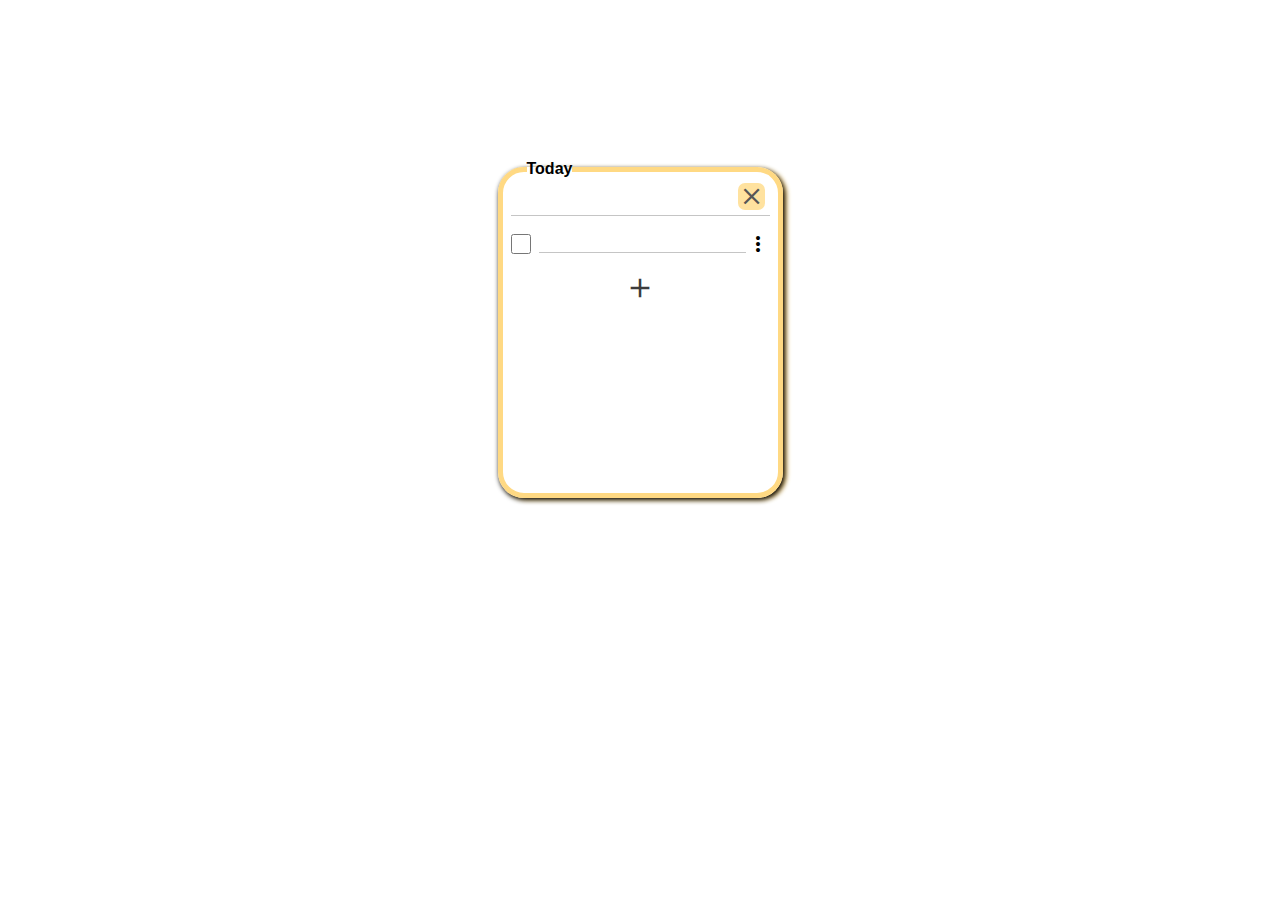
<file: componet/index.html>
<!DOCTYPE html>
<html lang="en">

<head>
    <meta charset="UTF-8">
    <meta http-equiv="X-UA-Compatible" content="IE=edge">
    <meta name="viewport" content="width=device-width, initial-scale=1.0">
    <title>Document</title>
    <link rel="stylesheet" href="style.css">
    <link rel="stylesheet"
        href="https://fonts.googleapis.com/css2?family=Material+Symbols+Outlined:opsz,wght,FILL,GRAD@20..48,100..700,0..1,-50..200" />
</head>

<body>
    <fieldset class="task-box" id="task-box">

        <legend id="title-task">Today</legend>
        <div class="close-icon-box">
            <span style="font-size: 1.7rem;" class="close material-symbols-outlined">
                close
            </span>
        </div>
        <hr>

        <div class="task" id="task">
            <section class="display">
                <input type="checkbox" class="task-check">
                <input type="text" id="task-name">
            </section>
            <span class="material-symbols-outlined option" id="option">
                more_vert
            </span>
            <div class="optionBox" id="optionBox">
                <span class="material-symbols-outlined">
                    push_pin
                </span>
                <span class="material-symbols-outlined">
                    border_color
                </span>
                <span class="material-symbols-outlined">
                    delete
                </span>
            </div>
        </div>


        <div class="add-box" id="add-box">
            <span id="addBtn" style="font-size: 2rem;" class="add material-symbols-outlined">
                add
            </span>
        </div>
    </fieldset>
    <script src="addTask.js"></script>
</body>

</html>
</file>
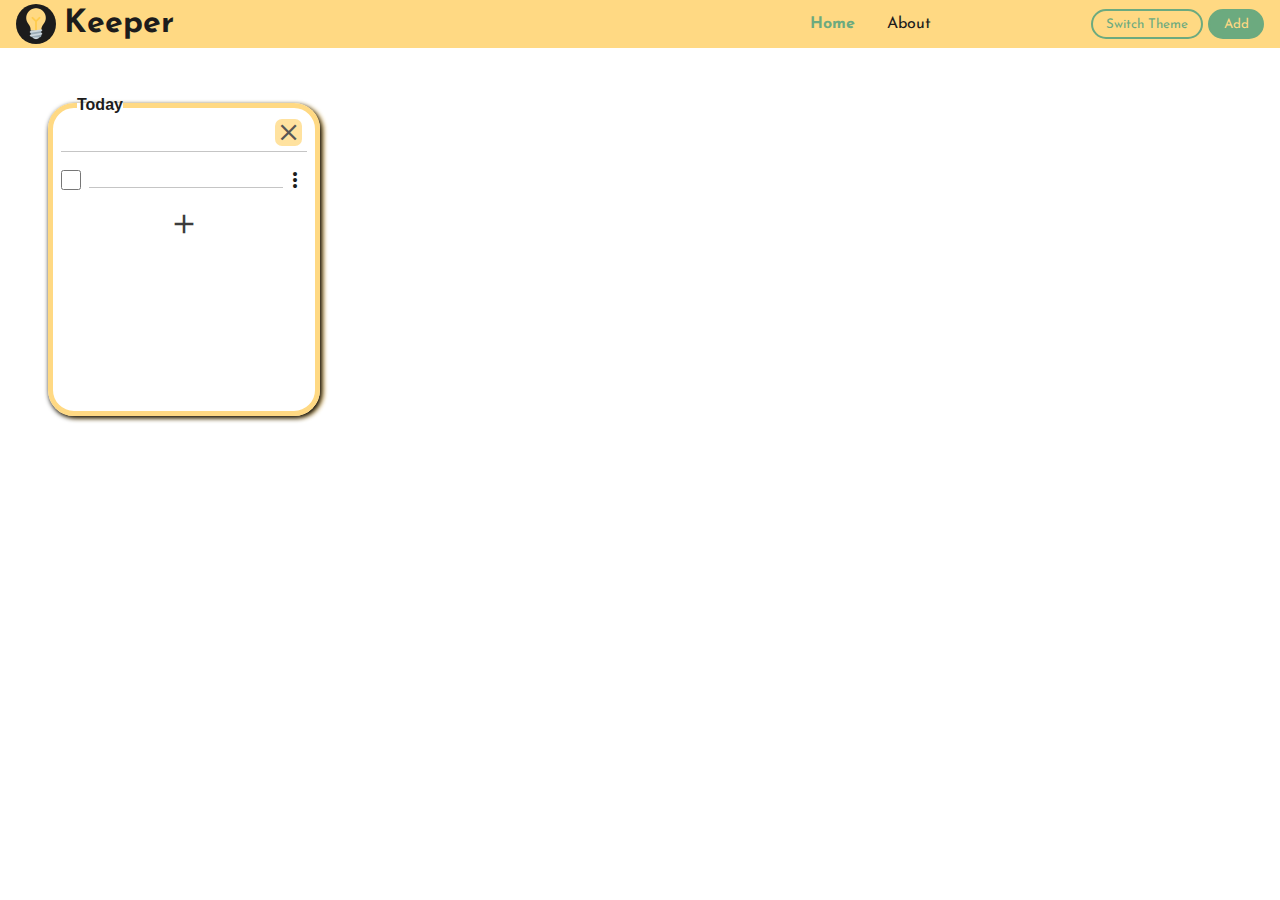
<file: keeper 2.0/index.html>
<!DOCTYPE html>
<html lang="en">

<head>
    <meta charset="UTF-8" />
    <meta http-equiv="X-UA-Compatible" content="IE=edge" />
    <meta name="viewport" content="width=device-width, initial-scale=1.0" />
    <link rel="shortcut icon" href="icon/favicon.ico" type="image/x-icon" />
    <link rel="stylesheet"
        href="https://fonts.googleapis.com/css2?family=Material+Symbols+Outlined:opsz,wght,FILL,GRAD@48,400,0,0" />
    <link rel="stylesheet" href="css/main.css" />
    <link rel="stylesheet" href="css/style.css">
    <title>Keeper</title>
</head>

<body>
    <nav class="nav_bar">
        <div class="left_nav">
            <img src="icon/favicon-32x32.png" alt="Logo" />
            <h1><a href="/">Keeper</a></h1>
        </div>
        <div class="wrap">
            <div class="center_nav">
                <ul>
                    <li class="active_nav"><a href="/">home</a></li>
                    <li><a href="about.html">about</a></li>
                </ul>
            </div>
            <div class="nav_right">
                <button class="nav_theme_toggle">Switch Theme</button>
                <button class="nav_add_btn" id="nav_add_btn">Add</button>
                <button class="close-menu-btn mobile-only material-symbols-outlined">close</button>
            </div>
        </div>
        <button class="mobile-only menu-btn material-symbols-outlined">menu</ on>
    </nav>
<div class="conainter" id="conainter">

</div>
    <fieldset class="task-box" id="task-box">
        <legend id="title-task">Today</legend>
        <div class="close-icon-box">
            <span style="font-size: 1.7rem;" class="close material-symbols-outlined">
                close
            </span>
        </div>
        <hr>
        <div class="task" id="task">
            <section class="display">
                <input type="checkbox" class="task-check">
                <input type="text" id="task-name">
            </section>
            <span class="material-symbols-outlined option" id="option">
                more_vert
            </span>
            <div class="optionBox" id="optionBox">
                <span class="material-symbols-outlined">
                    push_pin
                </span>
                <span class="material-symbols-outlined">
                    border_color
                </span>
                <span class="material-symbols-outlined">
                    delete
                </span>
            </div>
        </div>
        <div class="add-box" id="add-box">
            <span id="addBtn" style="font-size: 2rem;" class="add material-symbols-outlined">
                add
            </span>
        </div>
    </fieldset>
    <script src="js/addTask.js"></script>
</body>

</html>
</file>
<file: componet/style.css>
* {
  margin: 0;
  padding: 0;
}
body {
  display: flex;
  align-items: center;
  justify-content: center;
}
:root {
  --yello: rgba(255, 217, 131, 1);
  --light-yellow: rgb(255, 226, 159);
  --light-grey: #c5c5c5;
}
.display{
    display: flex;
    align-items: center;
}
.task-box {
  margin-top: 10rem;
  height: 20rem;
  width: 15rem;
  border: 5px var(--yello) solid;
  border-radius: 26px;
  padding: 0.5rem;
  padding-top: 0rem;
  box-shadow: 1.5px 2px 5px black, 4px 2px 5px var(--yello);
  position: relative;
}
legend {
  font-weight: 900;
  font-family: Arial, Helvetica, sans-serif;
  margin-left: 1rem;
}
hr {
  background-color: #c5c5c5;
  border: none;
  height: 1px;
}
.close-icon-box{
  display: flex;
  justify-content: flex-end;
}
.close{
  background-color: var(--light-yellow);
  border-radius: 7px;
  margin: 0.3rem;
  color: #565656;
}
.task{
    display: flex;
    justify-content: space-between;
    align-items: center;
    margin-top: 1rem;
    font-family: Arial, Helvetica, sans-serif;
    position: relative;
}
.task:hover{
    padding-bottom:4px ;
    border-bottom: 1px solid #c5c5c5;
}
#task-name{
    font-size: 1rem;
    border: none;
    border-bottom:1px solid var(--light-grey) ;
}
#task-name:focus {
    outline: none;
  }
input[type="checkbox"]{
  width: 1.25rem;
  height: 1.25rem;
  border: 1px solid hsl(0, 0%, 85%);
  border-radius: 1px; 
  margin-right: 0.5rem;
}
.add-box{
margin:1rem;
display: flex;
align-items: center;
justify-content: center;
}
.add{
    bottom: 10;
    color: #3c3c3c;
}
.material-symbols-outlined:active{
   transform: translateY(2px);
   transition: .2s;
}
.material-symbols-outlined{
    cursor: pointer;
}
.optionBox{
    display: flex;
    position: absolute;
    left: 100;
    background-color: rgba(255, 226, 159, 0.555);
    justify-content: space-around;
    width: 7rem;
    padding: .3rem;
    border-radius: 6px;
    left: 45%;
    bottom: 90%;
    opacity: 0;
}
.optionBox span{
    color: rgb(53, 53, 53);
    border: 1px solid black;
  
}
.optionBox span:hover .optionBox{
    opacity: 1;
}
</file>
<file: keeper 2.0/css/main.css>
@import url("https://fonts.googleapis.com/css2?family=Josefin+Sans:ital,wght@0,100;0,200;0,300;0,400;0,500;0,600;0,700;1,100;1,200;1,300;1,400;1,500;1,600;1,700&display=swap");
:root {
  --clr-1: #ffffff;
  --clr-2: #ffd983;
  --clr-3: #1c1c1c;
  --clr-4: #6caa7f;
  --clr-5: #cccccc;
  --clr-6: #2c2c2c;
}

*,
*::after,
*::before {
  margin: 0;
  padding: 0;
  box-sizing: border-box;
  font-family: "Josefin Sans", sans-serif;
  color: var(--clr-3);
  transition: background-color 100ms ease-out;
}

html {
  scroll-behavior: smooth;
}

body {
  overflow-x: hidden;
  height: 100%;
  width: 100%;
}

::-webkit-scrollbar {
  width: 4px;
  margin: 0;
}

::-webkit-scrollbar-track {
  background-color: var(--clr-4);
}

::-webkit-scrollbar-thumb {
  background-color: var(--clr-2);
  border-radius: 1rem;
  border: 1px solid var(--clr-4);
}

button,
a {
  cursor: pointer;
}

button {
  text-transform: capitalize;
}

a {
  text-decoration: none;
}

input {
  outline: none;
}

ul {
  list-style: none;
}

.active_nav a {
  color: var(--clr-4);
  font-weight: bold;
}
@media (max-width: 700px) {
  .active_nav a {
    text-decoration: underline;
  }
}

.mobile-only {
  display: none;
}
@media (max-width: 700px) {
  .mobile-only {
    display: block;
  }
}

.checked .item_text span {
  color: var(--clr-5);
  text-decoration: line-through;
}
.checked .item_btns .item_edit_btn {
  opacity: 0;
  pointer-events: none;
}

.nav_bar {
  width: 100vw;
  height: 3rem;
  padding: 0.25rem 1rem;
  display: flex;
  align-items: center;
  justify-content: space-between;
  background-color: var(--clr-2);
  overflow: hidden;
}
.nav_bar .left_nav {
  display: flex;
  align-items: center;
}
.nav_bar .left_nav img {
  padding: 0.25rem;
  margin-right: 0.5rem;
  background-color: var(--clr-3);
  border-radius: 50%;
}
.nav_bar .wrap {
  display: flex;
  align-items: center;
}
@media (max-width: 700px) {
  .nav_bar .wrap {
    width: 75%;
    padding: 1rem;
    position: fixed;
    top: 0;
    right: 0;
    bottom: 0;
    display: flex;
    flex-flow: column nowrap;
    align-items: center;
    background-color: var(--clr-2);
    z-index: 999;
    transform: translateX(100%);
    transition: transform 500ms cubic-bezier(0.86, -0.03, 0.61, 0.78);
  }
}
.nav_bar .wrap .center_nav {
  margin-right: 8rem;
}
@media (max-width: 700px) {
  .nav_bar .wrap .center_nav {
    margin: 0;
    margin-bottom: 2rem;
  }
}
.nav_bar .wrap .center_nav ul {
  display: flex;
  align-items: center;
}
@media (max-width: 700px) {
  .nav_bar .wrap .center_nav ul {
    flex-flow: column nowrap;
  }
  .nav_bar .wrap .center_nav ul li {
    margin: 0.5rem;
    font-size: 1.5rem;
  }
}
.nav_bar .wrap .center_nav ul li {
  margin-right: 2rem;
}
.nav_bar .wrap .center_nav ul li a {
  text-transform: capitalize;
}
.nav_bar .wrap .center_nav ul li a:hover {
  text-decoration: underline;
}
@media (max-width: 700px) {
  .nav_bar .wrap .nav_right {
    width: 85%;
    display: flex;
    flex-flow: column nowrap;
  }
  .nav_bar .wrap .nav_right button {
    margin-bottom: 1rem;
    font-size: 1rem;
  }
}
.nav_bar .wrap .nav_right .nav_theme_toggle {
  padding: 0.5em 1em;
  background-color: var(--clr-2);
  color: var(--clr-4);
  border: 2px var(--clr-4) solid;
  border-radius: 1rem;
  transition: transform 100ms ease-out;
}
.nav_bar .wrap .nav_right .nav_theme_toggle:hover {
  transition: border-radius 300ms ease-out;
  border-radius: 0.5rem;
}
.nav_bar .wrap .nav_right .nav_theme_toggle:focus {
  transition: border-radius 300ms ease-out;
  border-radius: 0.5rem;
  outline: 2px solid var(--clr-2);
}
.nav_bar .wrap .nav_right .nav_theme_toggle:active {
  transform: scale(1.05);
}
.nav_bar .wrap .nav_right .nav_add_btn {
  padding: 0.5em 1em;
  background-color: var(--clr-4);
  color: var(--clr-2);
  border: 2px var(--clr-4) solid;
  border-radius: 1rem;
  transition: background-color 100ms ease-out;
  transition: border-radius 300ms ease-out;
}
.nav_bar .wrap .nav_right .nav_add_btn:hover {
  border-radius: 0.5rem;
}
.nav_bar .wrap .nav_right .nav_add_btn:focus {
  transition: border-radius 300ms ease-out;
  border-radius: 0.5rem;
  outline: 2px solid var(--clr-2);
}
.nav_bar .wrap .nav_right .nav_add_btn:active {
  transform: scale(1.05);
}
.nav_bar .wrap .nav_right .close-menu-btn {
  padding: 0.5em 1em;
  background-color: var(--clr-2);
  color: var(--clr-4);
  border: 2px var(--clr-4) solid;
  border-radius: 1rem;
  transition: transform 100ms ease-out;
}
.nav_bar .wrap .nav_right .close-menu-btn:hover {
  transition: border-radius 300ms ease-out;
  border-radius: 0.5rem;
}
.nav_bar .wrap .nav_right .close-menu-btn:focus {
  transition: border-radius 300ms ease-out;
  border-radius: 0.5rem;
  outline: 2px solid var(--clr-2);
}
.nav_bar .wrap .nav_right .close-menu-btn:active {
  transform: scale(1.05);
}
.nav_bar .menu-btn {
  border: none;
  background-color: rgba(0, 0, 0, 0);
  color: var(--clr-4);
  transition: color 100ms ease;
}
.nav_bar .menu-btn:hover,
.nav_bar .menu-btn:focus {
  color: var(--clr-4);
}

.container {
  height: calc(100vh - 3rem);
  padding: 1rem;
  display: grid;
  grid-template-columns: repeat(auto-fill, minmax(30ch, 1fr));
  align-items: flex-start;
  background-color: var(--clr-1);
  overflow-x: auto;
}
.container .card {
  padding: 1rem;
  margin: 1rem;
  display: flex;
  flex-flow: column nowrap;
  position: relative;
  border: 1px solid var(--clr-5);
  border-radius: 1rem;
  background-color: var(--clr-1);
  -webkit-animation: slide_in 500ms ease-out forwards;
  animation: slide_in 500ms ease-out forwards;
}
.container .card:hover {
  box-shadow: 0 0 1rem var(--clr-3);
}
.container .card:focus {
  outline: 2px solid var(--clr-4);
}
.container .card .card_heading {
  margin-bottom: 0.25rem;
  font-size: 1.25rem;
}
.container .card .card_sub_heading {
  padding-bottom: 0.25rem;
  margin-bottom: 0.25rem;
  font-size: 0.8rem;
  font-weight: 500;
  border-bottom: 2px solid var(--clr-2);
  color: var(--clr-4);
}
.container .card .card_item_list {
  min-height: 200px;
  max-height: 300px;
  margin-bottom: 0.5rem;
  margin-bottom: 0.5rem;
  overflow-y: auto;
}
.container .card .card_item_list::-webkit-scrollbar {
  width: 2px;
  margin: 0;
}
.container .card .card_item_list::-webkit-scrollbar-track {
  background-color: var(--clr-1);
}
.container .card .card_item_list::-webkit-scrollbar-thumb {
  background-color: var(--clr-5);
}
.container .card .card_item_list .list_item {
  margin: 0.225rem 0;
  display: flex;
  align-items: center;
  justify-content: space-between;
  border-radius: 0.25rem;
}
.container .card .card_item_list .list_item:hover .item_btns .item_cancel_btn,
.container .card .card_item_list .list_item:hover .item_btns .item_add_btn,
.container .card .card_item_list .list_item:hover .item_btns .item_edit_btn,
.container .card .card_item_list .list_item:focus .item_btns .item_cancel_btn,
.container .card .card_item_list .list_item:focus .item_btns .item_add_btn,
.container .card .card_item_list .list_item:focus .item_btns .item_edit_btn {
  display: block;
}
.container
  .card
  .card_item_list
  .list_item:hover
  .item_btns
  .item_cancel_btn:hover,
.container
  .card
  .card_item_list
  .list_item:focus
  .item_btns
  .item_cancel_btn:hover {
  -webkit-animation: shake_x 100ms ease-out forwards;
  animation: shake_x 100ms ease-out forwards;
}
.container .card .card_item_list .list_item > * > * {
  margin-right: 0.5rem;
}
.container .card .card_item_list .list_item .item_text {
  padding: 0.255rem;
  font-size: 0.9rem;
  font-weight: 400;
  display: flex;
  align-items: flex-start;
  cursor: default;
}
.container .card .card_item_list .list_item .item_text .item_check {
  cursor: pointer;
}
.container .card .card_item_list .list_item .item_text span {
  inline-size: 140px;
  overflow-wrap: break-word;
}
.container .card .card_item_list .list_item .item_text span:focus {
  outline: none;
  border-bottom: 1px solid var(--clr-5);
}
.container .card .card_item_list .list_item .item_btns {
  display: flex;
}
.container .card .card_item_list .list_item .item_btns .item_edit_btn {
  display: none;
  border: none;
  background-color: rgba(0, 0, 0, 0);
  color: var(--clr-5);
  transition: color 100ms ease;
  font-size: 1rem;
}
.container .card .card_item_list .list_item .item_btns .item_edit_btn:hover,
.container .card .card_item_list .list_item .item_btns .item_edit_btn:focus {
  color: var(--clr-4);
}
@media (max-width: 700px) {
  .container .card .card_item_list .list_item .item_btns .item_edit_btn {
    display: block;
  }
}
.container .card .card_item_list .list_item .item_btns .item_cancel_btn {
  display: none;
  border: none;
  background-color: rgba(0, 0, 0, 0);
  color: var(--clr-5);
  transition: color 100ms ease;
  font-size: 1rem;
}
.container .card .card_item_list .list_item .item_btns .item_cancel_btn:hover,
.container .card .card_item_list .list_item .item_btns .item_cancel_btn:focus {
  color: #ff5e5e;
}
@media (max-width: 700px) {
  .container .card .card_item_list .list_item .item_btns .item_cancel_btn {
    display: block;
  }
}
.container .card .card_delete_btn {
  margin: 0.25rem;
  position: absolute;
  top: 0;
  right: 0;
  border: none;
  background-color: rgba(0, 0, 0, 0);
  color: var(--clr-5);
  transition: color 100ms ease;
  background-color: var(--clr-1);
  border: 1px solid var(--clr-5);
  border-radius: 50%;
}
.container .card .card_delete_btn:hover,
.container .card .card_delete_btn:focus {
  color: #ff1645;
}
.container .card .card_delete_btn:hover,
.container .card .card_delete_btn:focus {
  background-color: #ff1645;
  color: whitesmoke;
  border: 1px solid #ff1645;
  -webkit-animation: shake_x 150ms ease-out forwards;
  animation: shake_x 150ms ease-out forwards;
}
.container .item_add_btn {
  border: none;
  background-color: rgba(0, 0, 0, 0);
  color: var(--clr-5);
  transition: color 100ms ease;
  font-size: 1.5rem;
  justify-self: baseline;
}
.container .item_add_btn:hover,
.container .item_add_btn:focus {
  color: var(--clr-4);
}

.card_input_box {
  display: none;
  justify-content: center;
  position: fixed;
  height: 100vh;
  width: 100vw;
  top: 0;
  left: 0;
  background-color: rgba(28, 28, 28, 0.3921568627);
  z-index: 200;
}

.box {
  margin: 1rem;
  padding: 1rem;
  display: flex;
  flex-flow: column nowrap;
  position: absolute;
  margin-inline: auto;
  background-color: var(--clr-1);
  border: 2px solid var(--clr-5);
  border-radius: 1rem;
  -webkit-animation: top_down 1s ease forwards;
  animation: top_down 1s ease forwards;
}
@media (max-width: 700px) {
  .box {
    width: 100%;
    margin: 0;
    border-radius: 0 0 1rem 1rem;
    border-top: none;
  }
}
.box > * {
  font-size: 1.25rem;
}
.box .inputs {
  display: flex;
  flex-flow: column nowrap;
}
.box .inputs input {
  padding: 0.5rem 1rem;
  padding-left: 0.25rem;
  margin-bottom: 1rem;
  font-size: 1.25rem;
  background-color: var(--clr-1);
  border: none;
  border-bottom: 2px solid var(--clr-4);
}
.box .inputs input::-moz-placeholder {
  color: var(--clr-5);
}
.box .inputs input:-ms-input-placeholder {
  color: var(--clr-5);
}
.box .inputs input::placeholder {
  color: var(--clr-5);
}
.box .buttons button {
  font-size: 1rem;
}
.box .buttons #ok_btn {
  padding: 0.5em 1em;
  background-color: var(--clr-4);
  color: var(--clr-2);
  border: 2px var(--clr-4) solid;
  border-radius: 1rem;
  transition: background-color 100ms ease-out;
  transition: border-radius 300ms ease-out;
}
.box .buttons #ok_btn:hover {
  border-radius: 0.5rem;
}
.box .buttons #ok_btn:focus {
  transition: border-radius 300ms ease-out;
  border-radius: 0.5rem;
  outline: 2px solid var(--clr-2);
}
.box .buttons #ok_btn:active {
  transform: scale(1.05);
}
.box .buttons #cancel_btn {
  padding: 0.5em 1em;
  background-color: var(--clr-2);
  color: var(--clr-4);
  border: 2px var(--clr-4) solid;
  border-radius: 1rem;
  transition: transform 100ms ease-out;
}
.box .buttons #cancel_btn:hover {
  transition: border-radius 300ms ease-out;
  border-radius: 0.5rem;
}
.box .buttons #cancel_btn:focus {
  transition: border-radius 300ms ease-out;
  border-radius: 0.5rem;
  outline: 2px solid var(--clr-2);
}
.box .buttons #cancel_btn:active {
  transform: scale(1.05);
}

.dark_Theme {
  --clr-1: hsl(0, 11%, 15%);
  --clr-2: #141010;
  --clr-3: aliceblue;
  --clr-4: #1fdf64;
  --clr-5: hsl(0, 0%, 40%);
}
.dark_Theme .card {
  background-color: var(--clr-2);
  border: none;
}
.dark_Theme .card .card_delete_btn {
  border: none;
}
.dark_Theme .card .card_sub_heading {
  border-bottom: 2px solid var(--clr-5);
}

@-webkit-keyframes top_down {
  0% {
    transform: translateY(-110%);
  }
  100% {
    transform: translateY(0);
  }
}

@keyframes top_down {
  0% {
    transform: translateY(-110%);
  }
  100% {
    transform: translateY(0);
  }
}
@-webkit-keyframes slide_in {
  0% {
    transform: translateX(-100vw);
  }
  100% {
    transform: translateX(0);
  }
}
@keyframes slide_in {
  0% {
    transform: translateX(-100vw);
  }
  100% {
    transform: translateX(0);
  }
}
@-webkit-keyframes shake_x {
  0% {
    transform: translateX(0);
  }
  10% {
    transform: translateX(15%);
  }
  30% {
    transform: translateX(-15%);
  }
  60% {
    transform: translateX(15%);
  }
  90% {
    transform: translateX(-15%);
  }
  100% {
    transform: translateX(0);
  }
}
@keyframes shake_x {
  0% {
    transform: translateX(0);
  }
  10% {
    transform: translateX(15%);
  }
  30% {
    transform: translateX(-15%);
  }
  60% {
    transform: translateX(15%);
  }
  90% {
    transform: translateX(-15%);
  }
  100% {
    transform: translateX(0);
  }
} /*# sourceMappingURL=main.css.map */

/* --------------------------------------------------------------------------------------------------- */
</file>
<file: keeper 2.0/css/style.css>
* {
  margin: 0;
  padding: 0;
}
:root {
  --yello: rgba(255, 217, 131, 1);
  --light-yellow: rgb(255, 226, 159);
  --light-grey: #c5c5c5;
}
.display{
    display: flex;
    align-items: center;
}
.task-box {
  margin: 3rem;
  height: 20rem;
  width: 15rem;
  border: 5px var(--yello) solid;
  border-radius: 26px;
  padding: 0.5rem;
  padding-top: 0rem;
  box-shadow: 1.5px 2px 5px black, 4px 2px 5px var(--yello);
  position: relative;
}
legend {
  font-weight: 900;
  font-family: Arial, Helvetica, sans-serif;
  margin-left: 1rem;
}
hr {
  background-color: #c5c5c5;
  border: none;
  height: 1px;
}
.close-icon-box{
  display: flex;
  justify-content: flex-end;
}
.close{
  background-color: var(--light-yellow);
  border-radius: 7px;
  margin: 0.3rem;
  color: #565656;
}
.task{
    display: flex;
    justify-content: space-between;
    align-items: center;
    margin-top: 1rem;
    font-family: Arial, Helvetica, sans-serif;
    position: relative;
}
.task:hover{
    padding-bottom:4px ;
    border-bottom: 1px solid #c5c5c5;
}
#task-name{
    font-size: 1rem;
    border: none;
    border-bottom:1px solid var(--light-grey) ;
}
#task-name:focus {
    outline: none;
  }
input[type="checkbox"]{
  width: 1.25rem;
  height: 1.25rem;
  border: 1px solid hsl(0, 0%, 85%);
  border-radius: 1px; 
  margin-right: 0.5rem;
}
.add-box{
margin:1rem;
display: flex;
align-items: center;
justify-content: center;
}
.add{
    bottom: 10;
    color: #3c3c3c;
}
.material-symbols-outlined:active{
   transform: translateY(2px);
   transition: .2s;
}
.material-symbols-outlined{
    cursor: pointer;
}
.optionBox{
    display: flex;
    position: absolute;
    left: 100;
    background-color: rgba(255, 226, 159, 0.555);
    justify-content: space-around;
    width: 7rem;
    padding: .3rem;
    border-radius: 6px;
    left: 45%;
    bottom: 90%;
    opacity: 0;
}
.optionBox span{
    color: rgb(53, 53, 53);
    border: 1px solid black;
  
}
.optionBox span:hover .optionBox{
    opacity: 1;
}
.conainter{
  display: grid;
  grid-template-rows: auto auto auto auto;
  grid-template-columns: auto auto auto auto;
}
</file>
